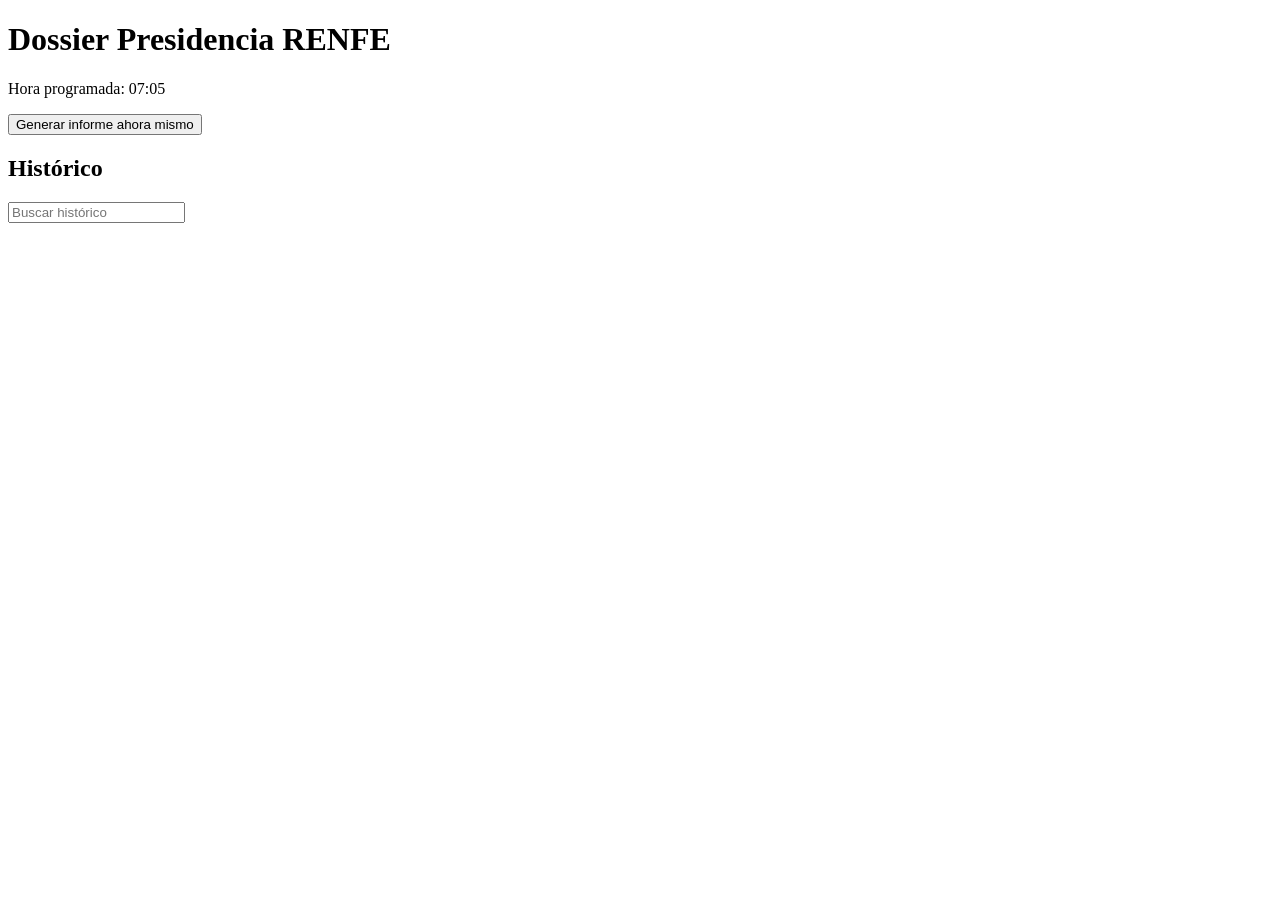
<file: web/admin.html>
<!DOCTYPE html><html><head><meta charset="utf-8"><title>Panel Administración</title></head><body><h1>Dossier Presidencia RENFE</h1><p>Hora programada: 07:05</p><button>Generar informe ahora mismo</button><h2>Histórico</h2><input placeholder="Buscar histórico"><div id="history"></div></body></html>
</file>
